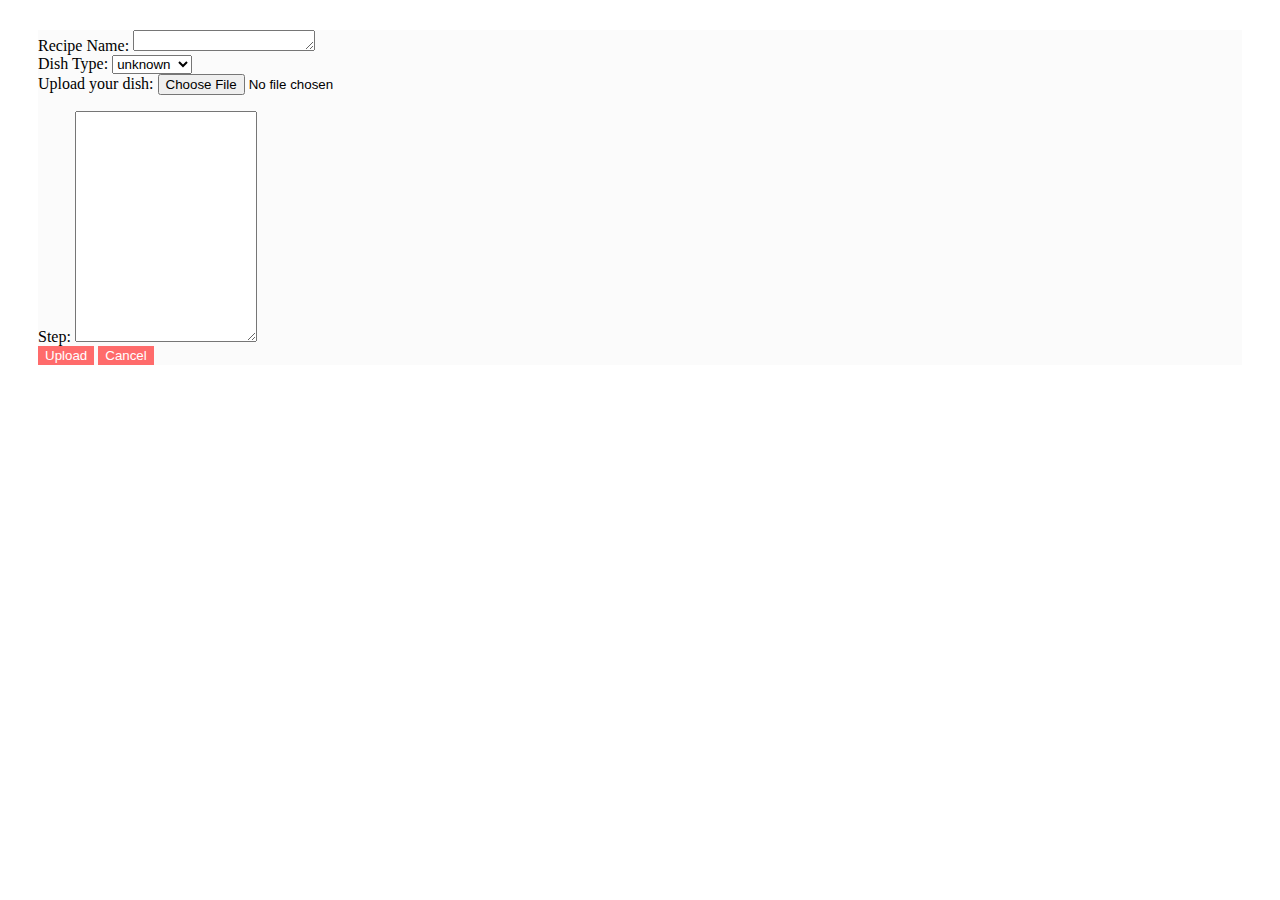
<file: out/artifacts/cs157a_cr_eclipse_git_Web_exploded/addRecipe.html>
<html>
<head>
    <meta charset="UTF-8">
    <title>Add New Recipe</title>
    <link rel="icon shortcut" href="./img/icon.png">
    <link rel="stylesheet" href="Style.css">
    <link rel="stylesheet" href="https://stackpath.bootstrapcdn.com/bootstrap/4.5.0/css/bootstrap.min.css" integrity="sha384-9aIt2nRpC12Uk9gS9baDl411NQApFmC26EwAOH8WgZl5MYYxFfc+NcPb1dKGj7Sk" crossorigin="anonymous">
    <script src="https://stackpath.bootstrapcdn.com/bootstrap/4.5.0/js/bootstrap.min.js" integrity="sha384-OgVRvuATP1z7JjHLkuOU7Xw704+h835Lr+6QL9UvYjZE3Ipu6Tp75j7Bh/kR0JKI" crossorigin="anonymous"></script>
</head>
<style>
    body {
        background-image: url("https://i.picsum.photos/id/307/5760/3840.jpg?hmac=XtsDQJ477ylS15H1VvpO9qCUlvrvBcDVQBu9ZUlB-SI");
        background-size: 100% 100%;
    }
</style>

<body>
<div class="container-fluid">
    <div class="row flex-xl-nowrap">
        <div class="col-md-3 col-xl-2">

        </div>

        <div class="col-md-9 col-xl-8 py-md-3 pl-md-5 bd-content main-background">
            <form>
                <div class="form-group">
                    <label for="exampleFormControlTextarea1">Recipe Name:</label>
                    <textarea class="form-control" id="exampleFormControlTextarea1" rows="1"></textarea>
                </div>
                <div class="form-group">
                    <label for="exampleFormControlSelect1">Dish Type:</label>
                    <select class="form-control" id="exampleFormControlSelect1">
                        <option>unknown</option>
                        <option>main-dish</option>
                        <option>side-dish</option>
                        <option>dessert</option>
                    </select>
                </div>
                <form>
                    <div class="form-group">
                        <label for="exampleFormControlFile1">Upload your dish:</label>
                        <input type="file" class="form-control-file" id="exampleFormControlFile1">
                    </div>
                </form>
                <div class="form-group">
                    <label for="exampleFormControlTextarea1">Step:</label>
                    <textarea class="form-control" id="exampleFormControlTextarea1" rows="15"></textarea>
                </div>

                <form action="" method="post">
                    <button class="btn btn-primary" type="submit" name="10000">Upload
                    </button>
                    <button class="btn btn-primary" type="submit" name="10000">Cancel
                    </button>
                </form>


            </form>
        </div>
        <div class="d-none d-xl-block col-xl-2 bd-toc">

        </div>
    </div>

</div>


</body>
</html>
</file>
<file: out/artifacts/cs157a_cr_eclipse_git_Web_exploded/Style.css>
.btn-primary:hover,
.btn-primary:active,
.btn-primary:visited,
.btn-primary:focus {
    background-color: #FF6B6B !important;
    border: 2px solid #FF6B6B !important;
}
.btn-primary {
    color: white !important;
    background-color: #FF6B6B !important;
    border: 1px solid #FF6B6B !important;

}
.login-container {
    height: 100%;
    display: flex;
    align-items: center;
    justify-content: center;
}

.edge {
    width: 80%;
    position: absolute;
    border-style: solid;
    border-width: 5px;
    border-radius: 4px;

    border-color: #C8553D;
}
.main-background {
    margin: 30px;
    background-color: rgba(250, 250, 250, 0.8);
}

.comment-background {
    margin-top: 30px;
    margin-right: 50px;
    padding: 15px;
    background-color: rgba(50, 200, 250, 0.9);
}

.fav-icon {
    position: absolute;
    width: 30px;
    margin: 5px;
}
.fav-icon:hover {
    width: 35px;
    cursor: pointer;
}
.add-recipe-btn {
    color: #F28F3B;
    box-shadow: 5px 10px 8px rgba(100, 100, 100, 0.5);
    border-radius:50%;
    width: 55px;
    position: fixed;
    bottom: 5%;
    right: 3%;
}
.add-recipe-btn:hover {
    width: 60px;
}

.row {
    margin-bottom: 10px !important;
}
</file>
